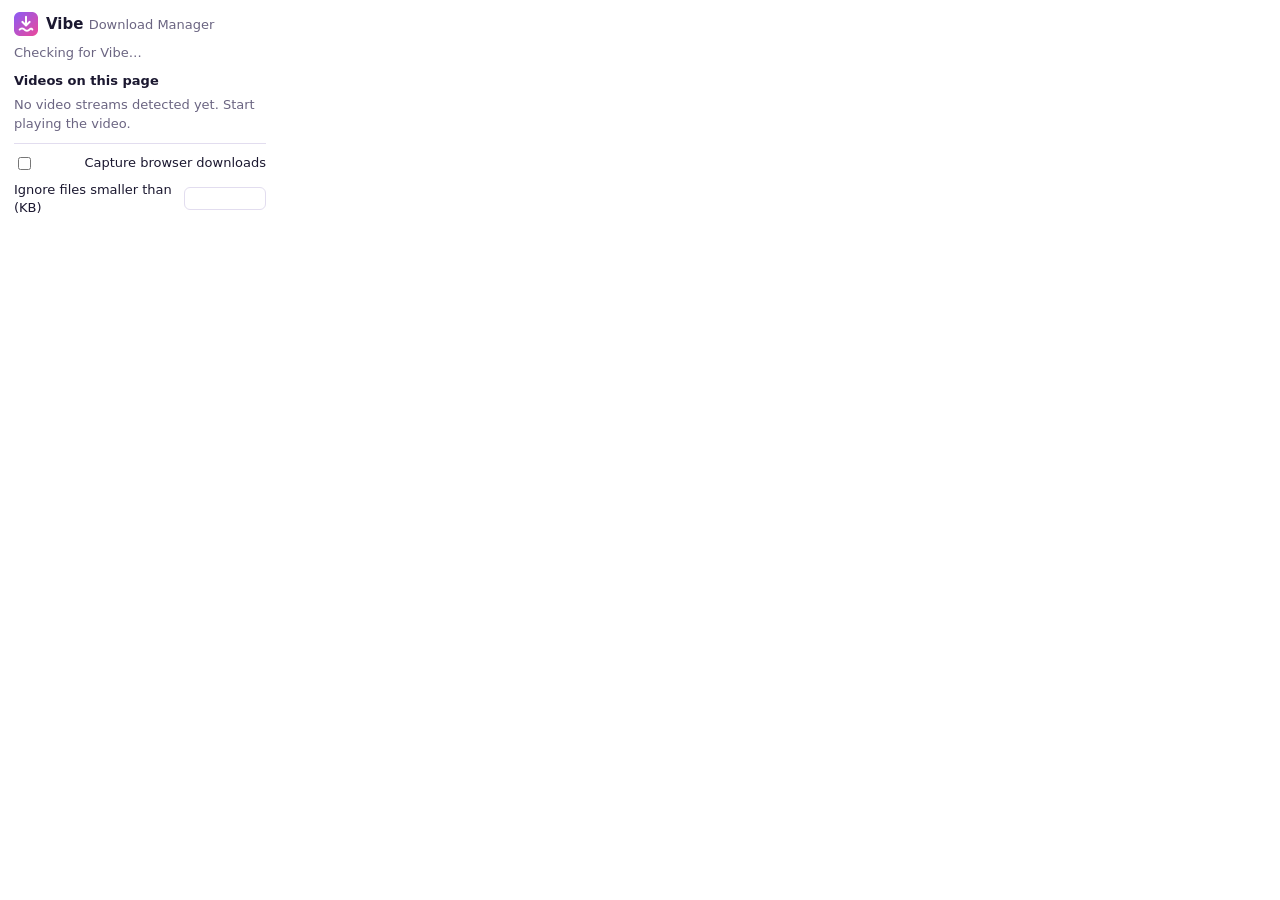
<file: extension/popup.html>
<!doctype html>
<html lang="en">
<head>
  <meta charset="utf-8">
  <meta name="viewport" content="width=device-width, initial-scale=1">
  <title>Vibe Download Manager</title>
  <link rel="stylesheet" href="popup.css">
</head>
<body>
  <header>
    <img src="icons/icon48.png" width="24" height="24" alt="">
    <h1>Vibe <span class="sub">Download Manager</span></h1>
  </header>

  <p id="status" class="status" data-i18n="popupChecking">Checking for Vibe…</p>

  <section class="videos" aria-labelledby="videosTitle">
    <h2 id="videosTitle" data-i18n="popupVideos">Videos on this page</h2>
    <ul id="streams" class="streams"></ul>
    <p id="noStreams" class="empty" data-i18n="popupNoStreams">No video streams detected yet. Start playing the video.</p>
  </section>

  <label class="row">
    <input type="checkbox" id="capture">
    <span data-i18n="popupCapture">Capture browser downloads</span>
  </label>

  <label class="row">
    <span data-i18n="popupMinSize">Ignore files smaller than (KB)</span>
    <input type="number" id="minSize" min="0" step="1">
  </label>

  <p id="lastError" class="error" hidden></p>

  <!-- decide.js defines the VDM helpers (defaults) used by popup.js. -->
  <script src="decide.js"></script>
  <script src="popup.js"></script>
</body>
</html>
</file>
<file: extension/popup.css>
:root {
  --bg: #ffffff;
  --fg: #1b1830;
  --muted: #6b6582;
  --border: #e2ddef;
  --accent: #7c3aed;
  --accent-2: #db2777;
  --ok: #059669;
  --bad: #e11d48;
  --error-bg: #fdeef2;
}

@media (prefers-color-scheme: dark) {
  :root {
    --bg: #17141f;
    --fg: #edeaf6;
    --muted: #9a94ae;
    --border: #2d283b;
    --accent: #8b5cf6;
    --accent-2: #ec4899;
    --ok: #34d399;
    --bad: #fb7185;
    --error-bg: #3a1d2a;
  }
}

body {
  margin: 0;
  width: 280px;
  padding: 12px 14px;
  box-sizing: border-box;
  background: var(--bg);
  color: var(--fg);
  font: 13px/1.4 system-ui, -apple-system, "Segoe UI", sans-serif;
}

header {
  display: flex;
  align-items: center;
  gap: 8px;
  margin-bottom: 8px;
}

h1 {
  margin: 0;
  font-size: 15px;
  font-weight: 700;
}

h1 .sub {
  color: var(--muted);
  font-size: 13px;
  font-weight: 400;
}

.status {
  margin: 0 0 10px;
  color: var(--muted);
}

.status.ok {
  color: var(--ok);
}

.status.bad {
  color: var(--bad);
}

.status code {
  font-family: ui-monospace, Consolas, monospace;
  font-size: 12px;
}

.row {
  display: flex;
  align-items: center;
  justify-content: space-between;
  gap: 10px;
  margin: 8px 0;
}

.row input[type="checkbox"] {
  accent-color: var(--accent);
}

.row input[type="number"] {
  width: 70px;
  padding: 3px 5px;
  color: var(--fg);
  background: var(--bg);
  border: 1px solid var(--border);
  border-radius: 6px;
}

.error {
  margin: 10px 0 0;
  padding: 6px 8px;
  border-radius: 6px;
  background: var(--error-bg);
  color: var(--bad);
  overflow-wrap: anywhere;
}

.error[hidden] {
  display: none;
}

.videos {
  margin: 0 0 10px;
  padding-bottom: 10px;
  border-bottom: 1px solid var(--border);
}

.videos h2 {
  margin: 0 0 6px;
  font-size: 13px;
  font-weight: 600;
}

.streams {
  margin: 0;
  padding: 0;
  list-style: none;
}

.stream {
  padding: 6px 0;
  border-top: 1px solid var(--border);
}

.stream:first-child {
  border-top: none;
}

.stream-head {
  display: flex;
  align-items: baseline;
  gap: 6px;
  min-width: 0;
}

.kind {
  flex: none;
  padding: 0 5px;
  border-radius: 999px;
  background: var(--accent);
  color: #fff;
  font-size: 11px;
  font-weight: 600;
}

.stream-url {
  min-width: 0;
  overflow: hidden;
  text-overflow: ellipsis;
  white-space: nowrap;
  font-family: ui-monospace, Consolas, monospace;
  font-size: 12px;
}

.stream-page {
  margin-top: 2px;
  min-width: 0;
  overflow: hidden;
  text-overflow: ellipsis;
  white-space: nowrap;
  color: var(--muted);
  font-size: 12px;
}

.stream-actions {
  display: flex;
  align-items: center;
  gap: 8px;
  margin-top: 4px;
}

.stream button {
  padding: 4px 10px;
  color: #fff;
  background: linear-gradient(90deg, var(--accent), var(--accent-2));
  border: none;
  border-radius: 6px;
  font: inherit;
  font-size: 12px;
  cursor: pointer;
}

.stream button:disabled {
  opacity: 0.6;
  cursor: default;
}

.result {
  font-size: 12px;
  overflow-wrap: anywhere;
}

.result.ok {
  color: var(--ok);
}

.result.bad {
  color: var(--bad);
}

.empty {
  margin: 0;
  color: var(--muted);
}

.empty[hidden] {
  display: none;
}
</file>
